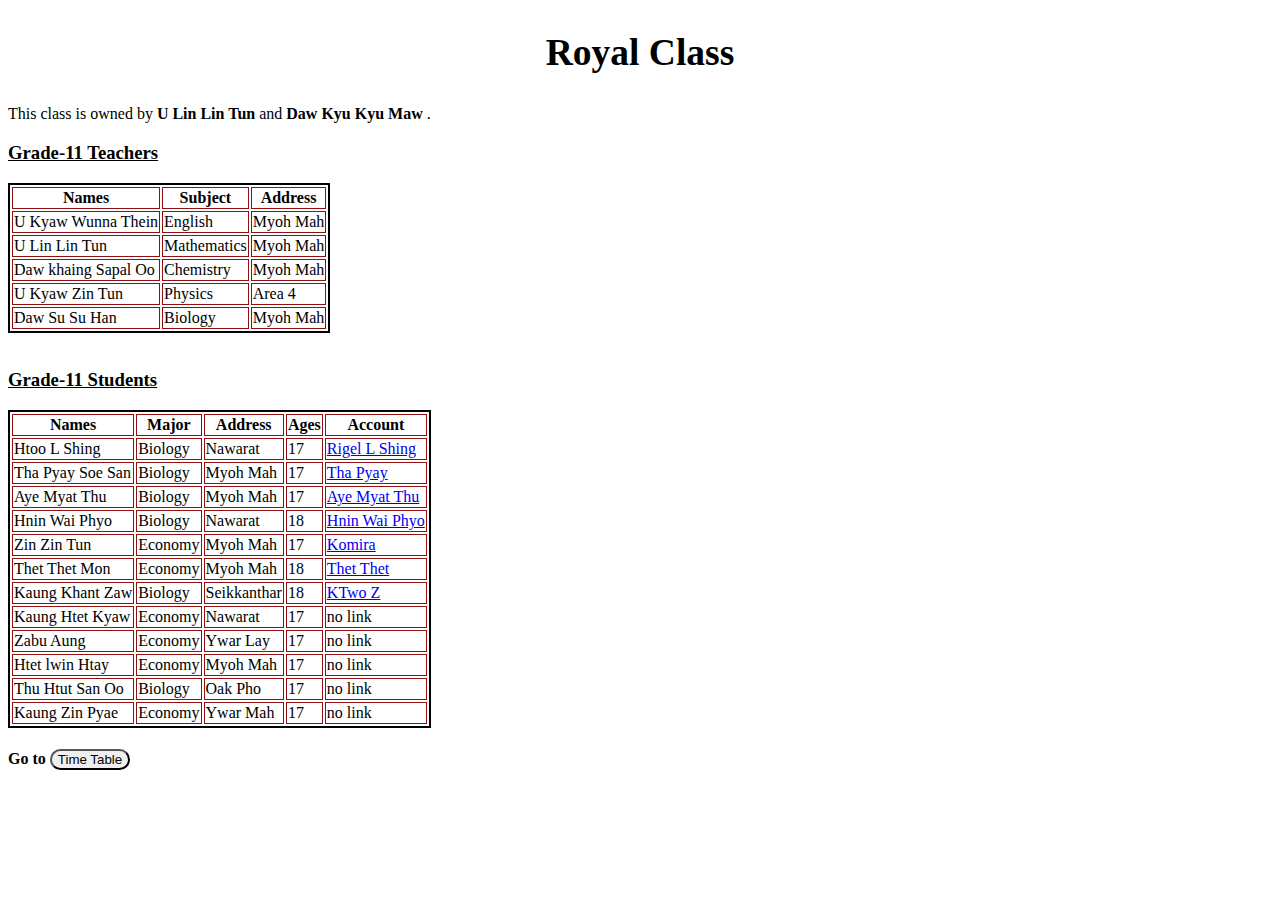
<file: index.html>
<!DOCTYPE html>
<html>
  <head> 
    <meta name="viewport" content="width=device-width, initial-scale=1.0">
    <title>Royal Class</title>
    <link rel="stylesheet" href="style.css" /> 
    
  </head>
  <body> 
   <div class="div1" >
    <h2>Royal Class </h2>
   </div> 
    <div>
      
        This class is owned by <strong>U Lin Lin Tun </strong> and <strong>Daw Kyu Kyu Maw </strong> .
      
    </div>
<div class="div2" > <h3>
   Grade-11 Teachers 
</h3>
</div> 
 <div class="div3" > <table width:100% >
   <tr>
      <th>Names</th>
<th>Subject</th>
<th>Address</th>

  
  <tr> 
<td> U Kyaw Wunna Thein </td>
<td> English </td>
<td> Myoh Mah </td>    
   </tr>
  
<tr>
   <td>U Lin Lin Tun</td>
  <td> Mathematics </td>
  <td> Myoh Mah </td> 
</tr>
  
<tr>
   <td>Daw khaing Sapal Oo</td>
  <td> Chemistry </td>
  <td> Myoh Mah </td>
</tr>
  
<tr>
   <td>U Kyaw Zin Tun</td>
  <td>Physics</td>
  <td>Area 4</td>
</tr>
  
<tr>
   <td> Daw Su Su Han</td>
  <td>Biology</td>
  <td>Myoh Mah</td>
</tr> 

</table> </div>
<br>
<div class="div4"><h3>
   Grade-11 Students
</h3> </div>

 <div class ="div5">
   <table>
   <tr>
      <th>Names</th>
<th>Major</th>
<th>Address</th>
<th>Ages</th>
<th>Account</th>


<tr>
   <td>Htoo L Shing</td>
<td> Biology </td>
<td> Nawarat </td>
<td> 17 </td>
  <td><a href="https://www.facebook.com/htet.e.zaw.75?mibextid=ZbWKwL">Rigel L Shing </a> </td>
  

</tr>
  
  <tr> 
<td> Tha Pyay Soe San </td>
<td> Biology </td>
<td> Myoh Mah </td> 
<td>17</td>
<td><a href="https://www.facebook.com/profile.php?id=61550771396332&mibextid=ZbWKwL">Tha Pyay</a></td>

   </tr>
  
<tr>
   <td>Aye Myat Thu</td>
  <td> Biology </td>
  <td> Myoh Mah </td> 
  <td>17</td>
<td> <a href="https://www.facebook.com/profile.php?id=100082858954709&mibextid=ZbWKwL"> Aye Myat Thu</a> </td>

  
</tr>
  
<tr>
   <td>Hnin Wai Phyo</td>
  <td> Biology </td>
  <td> Nawarat </td>
  <td>18</td>
<td><a href="https://www.facebook.com/profile.php?id=100071445589537&mibextid=ZbWKwL" >Hnin Wai Phyo</a></td>

  
</tr>
  
<tr>
   <td>Zin Zin Tun</td>
  <td>Economy</td>
  <td>Myoh Mah</td>
<td>17</td>
<td><a href="https://www.facebook.com/profile.php?id=100068566212785&mibextid=ZbWKwL" >Komira</a></td>


</tr>
  
<tr>
   <td>Thet Thet Mon</td>
  <td>Economy</td>
  <td>Myoh Mah</td>
<td>18</td>
<td> <a href="https://www.facebook.com/profile.php?id=100086069670899&mibextid=ZbWKwL">Thet Thet</a></td>

</tr>

<tr>
   <td>Kaung Khant Zaw</td>
  <td>Biology</td>
<td>Seikkanthar</td>
  <td>18</td>
<td><a href=" https://www.facebook.com/profile.php?id=100044943343974&mibextid=ZbWKwL,">KTwo Z</a></td>

  
</tr>

<tr>
   <td>Kaung Htet Kyaw</td>
<td>Economy</td>
<td>Nawarat</td>
<td>17</td>
    <td>no link</td>

</tr>
<tr>
   <td>Zabu Aung</td>
  <td>Economy</td>
  <td>Ywar Lay</td>
  <td>17</td>
  <td>no link</td>
  
</tr>
<tr>
  <td>Htet lwin Htay</td>
  <td>Economy</td>
  <td>Myoh Mah</td>
<td>17</td>
  <td>no link</td>
</tr>
  <tr>
    <td>Thu Htut San Oo</td>
    <td>Biology</td>
    <td>Oak Pho</td>
    <td>17</td>
    <td>no link</td>
    
  </tr>
     <tr>
       <td>Kaung Zin Pyae</td>
       <td>Economy </td>
       <td>Ywar Mah</td>
       <td>17</td>
       <td>no link</td>
     </tr>
     
</table> </div>
   <div class="container1">
     <div class="div6"> 
       <h4>
       Go to <button type="button" class="button1" onclick="window.location.href='index2.html'"> Time Table </button></h4>
     </div>
     <div class="div7">
       
     </div>
   </div>
  </body>
</html>
</file>
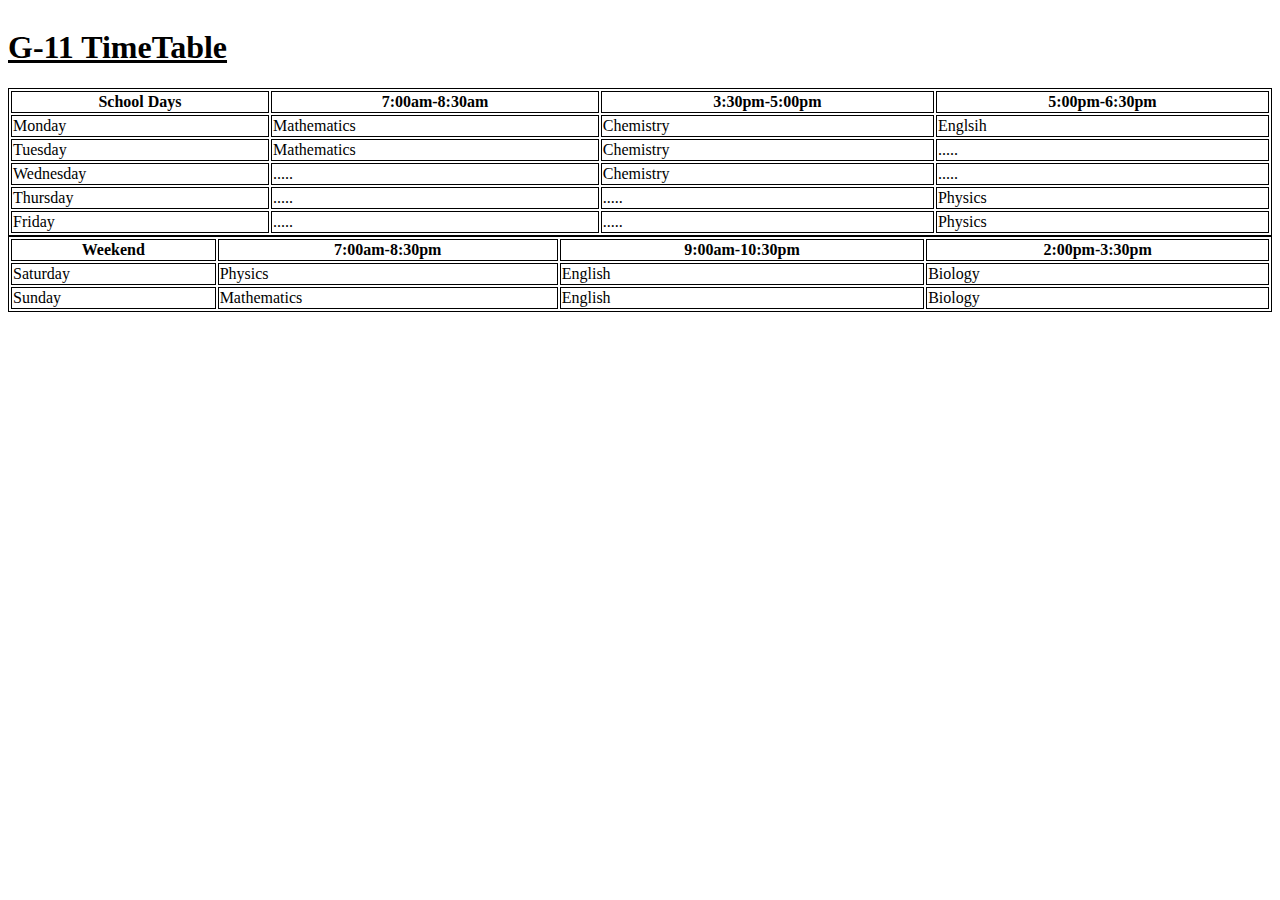
<file: index2.html>
<!DOCTYPE html>
<html>
  <head>
    <title>Grade-11 TimeTable</title>
    <meta name="viewport" 
    content="width=device-width" >
    <link rel="stylesheet" href="style2.css">
    <style>
      table, th {
        border: 1.5px solid black;
      }
      td{
        border: 1.5px solid black;
      }
      table {
        width: 100%;
      }

      
    </style>
  </head>
  <body>
    <div class="container1">
      <div class="div1">
      <h1>G-11 TimeTable</h1>
      </div>
    <div class="div2">
    </div>
    </div>
    <table style="width:100%">
      <tr>
       <th>School Days</th>
        <th>7:00am-8:30am</th>
        <th>3:30pm-5:00pm</th>
        <th>5:00pm-6:30pm</th>
      </tr>
      <tr>
        <td>Monday</td>
        <td>Mathematics</td>
        <td>Chemistry</td>
        <td>Englsih</td>
      </tr>
      <tr>
         <td>Tuesday</td>
        <td>Mathematics</td>
        <td>Chemistry</td>
        <td>.....</td>
      </tr>
      <tr>
        <td>Wednesday</td>
        <td>.....</td>
        <td>Chemistry</td>
        <td>.....</td>
      </tr>
      <tr>
        <td>Thursday </td>
        <td>.....</td>
        <td>.....</td>
        <td>Physics</td>
      </tr>
      <tr>
        <td>Friday</td>
        <td>.....</td>
        <td>.....</td>
        <td>Physics</td>
      </tr>
      
    </table>
    <table style="width:100%">
      <tr>
        <th>Weekend</th>
        <th>7:00am-8:30pm</th>
        <th>9:00am-10:30pm</th>
        <th>2:00pm-3:30pm</th>
      </tr>
      <tr>
        <td>Saturday</td>
        <td>Physics</td>
        <td>English</td>
        <td>Biology</td>
      </tr>
      <tr>
        <td>Sunday</td>
        <td>Mathematics</td>
        <td>English</td>
        <td>Biology</td>
      </tr>
    </table>
  </body>
</html>
</file>
<file: style.css>
.div1 {
  text-align: center;
  font-size: 25px;
  color: black ;
}
table {
  
  border: 2px solid black;
}
th , td , tr { 
  border: 1px solid #911010;
} 

.div2 {
  text-decoration : underline;
}
.div4{
  text-decoration:underline;
}
.button1 {
  border-radius: 120px ;
  }
</file>
<file: style2.css>
html {
  height: 100%;
  width: 100%;
}
.div1 {
  background-color: Solid black ;
  text-decoration: underline;
  display: inline-block; 
  
}
.div2 {
  display: inline-block;
  
}
.container1 {
  display: inline-block;
  
}
</file>
